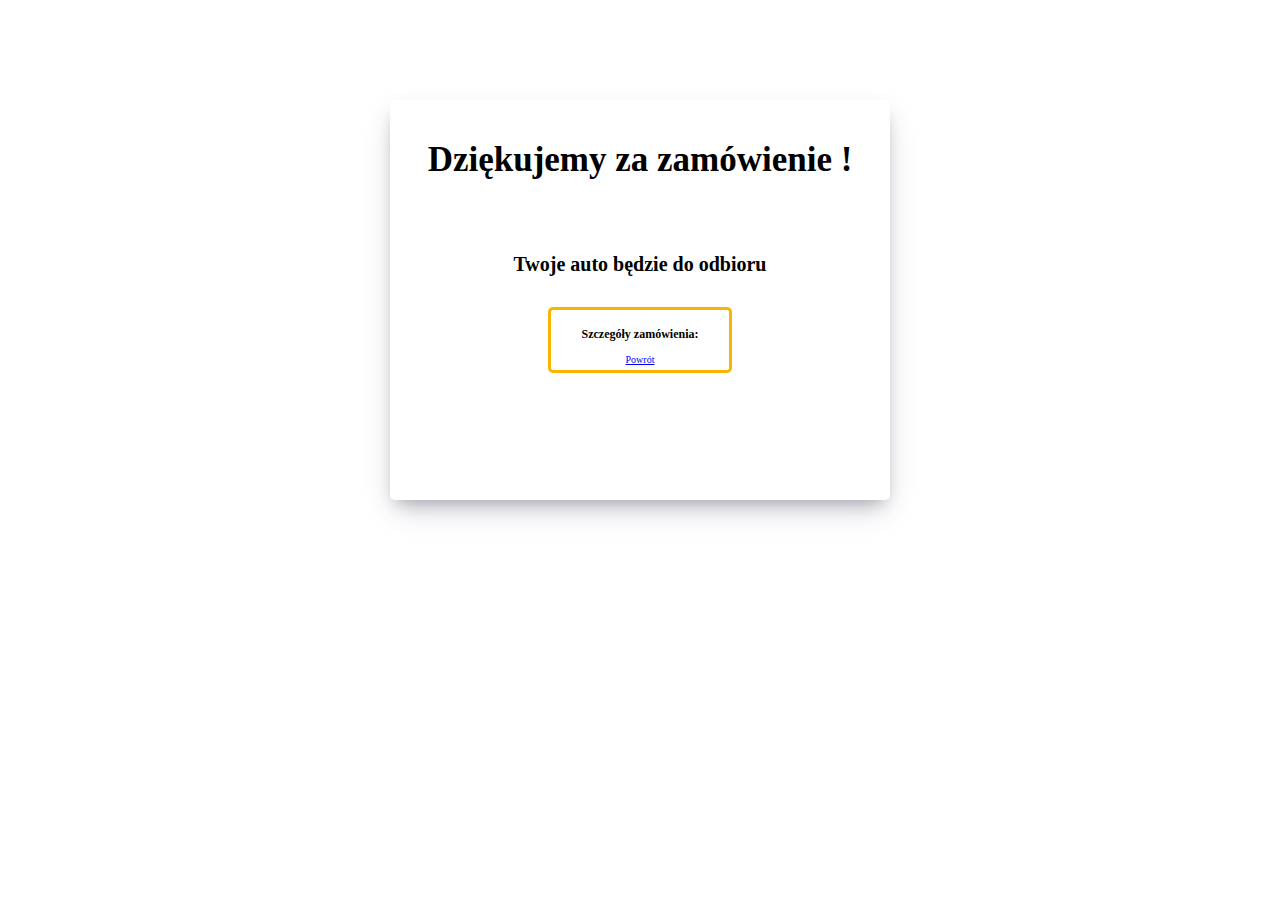
<file: final.html>
<!DOCTYPE html>
<html lang="en">
    <head>
        <meta charset="UTF-8" />
        <meta name="viewport" content="width=device-width, initial-scale=1.0" />
        <title>Dziękujemy za zamówienie</title>
        <link
        href="https://cdn.jsdelivr.net/npm/bootstrap@5.2.3/dist/css/bootstrap.min.css"
        rel="stylesheet"
        integrity="sha384-rbsA2VBKQhggwzxH7pPCaAqO46MgnOM80zW1RWuH61DGLwZJEdK2Kadq2F9CUG65"
        crossorigin="anonymous"
        />
        <link rel="stylesheet" href="style.css" />
        <script src="script.js"></script>
</head>
<body>
    <div class="order-final-details">
    <div class="alert-body">
        <div>
            <p id="final-heading">Dziękujemy za zamówienie <span id="name"></span>!</p> 
            <br>
            <div class="final-summary">
                <p id="delivery-alert">Twoje auto będzie do odbioru <span id="deliveryDate"></span></p> <br> 
                <div class="finalize-details">
                <p id="detail-list">Szczegóły zamówienia:
                    <ul><span id="orderSumFinal"></span></ul>
                    <ul><span id="payment-method"></span></ul>
                </p>
                <a href="index.html">Powrót</a>
                </div>
            </div>
        </div>
    </div>
    <!-- <div class="final-car-display">
        <img id="final-car-display" src="" alt="Chosen Car">
    </div> -->
    </div>
</body>
</html>
</file>
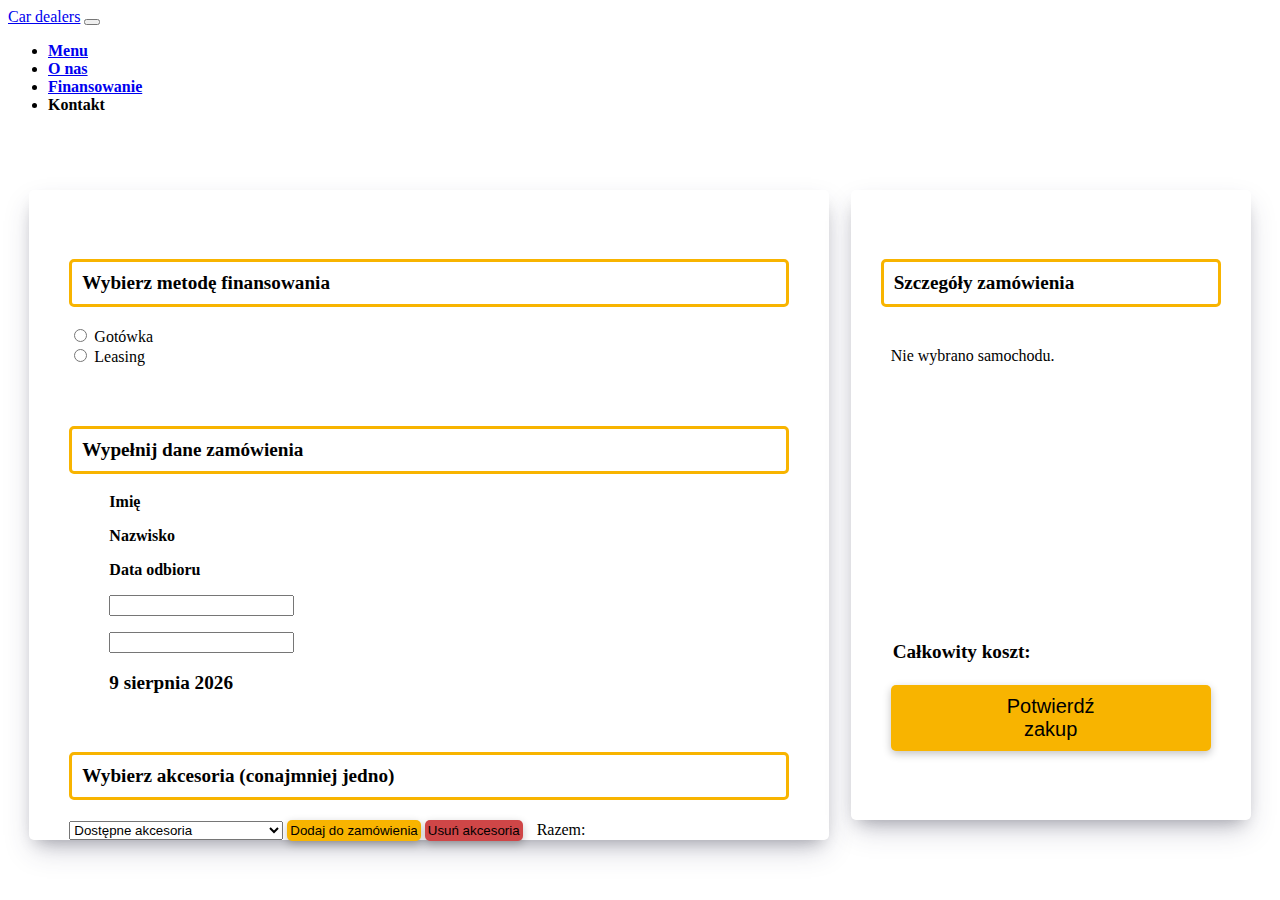
<file: order.html>
<!DOCTYPE html>
<html lang="en">
  <head>
    <meta charset="UTF-8" />
    <meta name="viewport" content="width=device-width, initial-scale=1.0" />
    <title>Formularz zamówienia</title>
    <link rel="stylesheet" href="style.css" />
    <link
      href="https://cdn.jsdelivr.net/npm/bootstrap@5.2.3/dist/css/bootstrap.min.css"
      rel="stylesheet"
      integrity="sha384-rbsA2VBKQhggwzxH7pPCaAqO46MgnOM80zW1RWuH61DGLwZJEdK2Kadq2F9CUG65"
      crossorigin="anonymous"
    />
    <script src="script.js"></script>
    <script
    src="https://cdn.jsdelivr.net/npm/bootstrap@5.2.3/dist/js/bootstrap.bundle.min.js"
    integrity="sha384-kenU1KFdBIe4zVF0s0G1M5b4hcpxyD9F7jL+jjXkk+Q2h455rYXK/7HAuoJl+0I4"
    crossorigin="anonymous"
    ></script>
  </head>
  <body>
    <nav class="navbar navbar-expand-lg bg-light">
      <div class="container-fluid">
        <a class="navbar-brand" href="#">Car dealers</a>
        <button
          class="navbar-toggler"
          type="button"
          data-bs-toggle="collapse"
          data-bs-target="#navbarNav"
          aria-controls="navbarNav"
          aria-expanded="false"
          aria-label="Toggle navigation"
        >
          <span class="navbar-toggler-icon"></span>
        </button>
        <div class="collapse navbar-collapse" id="navbarNav">
          <ul class="navbar-nav">
            <li class="nav-item">
              <a class="nav-link active" aria-current="page" href="#">Menu</a>
            </li>
            <li class="nav-item">
              <a class="nav-link" href="#">O nas</a>
            </li>
            <li class="nav-item">
              <a class="nav-link" href="#">Finansowanie</a>
            </li>
            <li class="nav-item">
              <a class="nav-link disabled">Kontakt</a>
            </li>
          </ul>
        </div>
      </div>
    </nav>
    <div class="order">
      <div class="row">
        <div class="col-8">
          <div class="order-config">
            <div class="financing-type">
              <p class="choice">Wybierz metodę finansowania</p>
              <div class="row">
                <div class="col-4">
                  <input type="radio" id="cash" name="payment" value="Gotówka"/>
                  <label for="cash">Gotówka</label>
                </div>
                <div class="col-4">
                  <input type="radio" id="leasing" name="payment" value="Leasing"/>
                  <label for="leasing">Leasing</label>
                </div>
              </div>
              </div>
              <div class="customer-info">
                <p class="choice">Wypełnij dane zamówienia</p>
                <div class="row">
                <div class="col-4">
                <ul>Imię</ul>
                <ul>Nazwisko</ul>
                
                <ul>Data odbioru</ul></div>
                <div class="col-4">
                    <ul><input type="text" id="firstName" name="name" required/></ul>
                    <ul><input type="text"id="surname" name="surname" required/></ul>
            
                    <ul><p id="delivery-date"></p></ul>
                </div>
                </div>
              </div>
              <div class="customize">
                <p class="choice">Wybierz akcesoria (conajmniej jedno)</p>
                <select id="accessory-list">
                    <option>Dostępne akcesoria</option>
                </select>
                <button id="add-accessory">Dodaj do zamówienia</button> 
                <button id="delete-accessory"> Usuń akcesoria </button> 
                <span id="total-slogan">Razem: <span id="total-cost"></span></span>
                
                <p id="display-accessories"></p> 
              </div>
            </div>
          </div>
        </div>
        <div class="col-4">
          <div class="order-card">
            <div class="order-confirm-card">
                <p id="details" >Szczegóły zamówienia</p>
                <div class="card"  id="chosen-car-card">
                 <img id="chosen-car-picture"src="https://ireland.apollo.olxcdn.com/v1/files/eyJmbiI6Im83cmd6cHliNTc5OTMtT1RPTU9UT1BMIiwidyI6W3siZm4iOiJ3ZzRnbnFwNnkxZi1PVE9NT1RPUEwiLCJzIjoiMTYiLCJwIjoiMTAsLTEwIiwiYSI6IjAifV19.C9j1Y0rkZu3gi3PPEstkbntjn7I6HrEcV9NAke-DTyg/image;s=0x450;q=70" class="card-img-top" alt="...">
                 <div class="card-body">
                 <p class="card-text">BMW seria 5  </p>
                </div>
              </div> <br> <br> <br> <br>
              
              <div id="car-total-cost">Całkowity koszt: </div>
              <button id="finalize-btn">Potwierdź zakup</button>
            </div>

          </div>
        </div>
      </div>
    </div>
  </body>
</html>
</file>
<file: style.css>
img {
  width: 100%;
  height: 550px;
}

p {
  font-weight: 600;
  font-size: larger;
}

ul {
  font-weight: 600;
}
.overlay-text {
  position: absolute;
  top: 10%;
  left: 5%;
  font-family: "Jersey 25", sans-serif;
  font-weight: 400;
  font-style: normal;
  font-size: 62px;
  color: #f56f18;
  width: 777px;
}

#brand,
#model,
#productionDate,
#price {
  width: 300px;
  background-color: #faddc2;
  border: none;
  border-radius: 5px;
  padding: 15px;
}

#brand,
#productionDate {
  margin-left: 30px;
}

#model,
#brand {
  margin-top: 30px;
}
#productionDate,
#price {
  margin-top: 40px;
}

#model,
#price {
  margin-left: 50px;
}

#searchCarBtn {
  position: absolute;
  top: 670px;
  left: 490px;
  width: 300px;
  padding: 15px;
  margin-top: -5px;
  box-shadow: rgba(50, 50, 93, 0.25) 0px 13px 27px -5px,
    rgba(0, 0, 0, 0.3) 0px 8px 16px -8px;
  background-color: #f46f18;
  border: none;
}

.search-card {
  width: 777px;
  height: 315px;
  background-color: #f9f5f5;
  opacity: 99%;
  padding: 30px;
  margin-top: -170px;
  margin-left: 75px;
  border-radius: 5px;
  display: flex;
  flex-wrap: wrap;
  box-shadow: rgba(50, 50, 93, 0.25) 0px 13px 27px -5px,
    rgba(0, 0, 0, 0.3) 0px 8px 16px -8px;
}

#top-offers-heading {
  font-family: "Jersey 25", sans-serif;
  font-weight: 400;
  font-style: normal;
  font-size: 50px;
  color: #f46f18;
  padding: 60px 0 0 60px;
  text-align: center;
}

.card {
  max-height: 600px;
  margin: 40px 10px 10px 10px;
}

.order-config {
  width: 800px;
  height: 650px;
  background-color: white;
  box-shadow: rgba(50, 50, 93, 0.25) 0px 13px 27px -5px,
    rgba(0, 0, 0, 0.3) 0px 8px 16px -8px;
  border-radius: 5px;
  margin-top: 60px;
}

.order-card {
  width: 400px;
  height: 630px;
  background-color: white;
  box-shadow: rgba(50, 50, 93, 0.25) 0px 13px 27px -5px,
    rgba(0, 0, 0, 0.3) 0px 8px 16px -8px;
  border-radius: 5px;
  margin-top: 60px;
}

.order {
  display: flex;
  justify-content: space-evenly;
  flex-wrap: wrap;
}

.financing-type {
  padding: 50px 40px 30px 40px;
}

.customer-info {
  padding: 10px 40px;
}

.customize {
  padding: 10px 40px;
}

#total-slogan {
  padding: 0 0 0 10px;
}

.order-confirm-card {
  padding: 50px 30px;
}

#chosen-car-card {
  height: 200px;
}

.car-offers-card {
  display: flex;
}

.order-final-details {
  display: flex;
  justify-content: center;
  margin: 100px;
}

.alert-body {
  width: 500px;
  height: 400px;
  background-color: white;
  box-shadow: rgba(50, 50, 93, 0.25) 0px 13px 27px -5px,
    rgba(0, 0, 0, 0.3) 0px 8px 16px -8px;
  border-radius: 5px;
  display: flex;
  justify-content: center;
}

.final-car-display {
  width: 500px;
  height: 400px;
  background-color: white;
  box-shadow: rgba(50, 50, 93, 0.25) 0px 13px 27px -5px,
    rgba(0, 0, 0, 0.3) 0px 8px 16px -8px;
  border-radius: 5px;
}

#final-heading {
  margin-top: 40px;
  font-size: 35px;
  text-align: center;
}

.final-summary {
  font-size: 10px;
  text-align: center;
}

.choice {
  padding: 10px;
  border-radius: 5px;
  border: solid #f8b400;
}

#car-total-cost {
  padding: 12px;
  font-size: larger;
  font-weight: 600;
}

#finalize-btn {
  margin: 10px;
  padding: 10px 100px;
  border-radius: 5px;
  background-color: #f8b400;
  border-style: none;
  font-size: 20px;
  box-shadow: rgba(0, 0, 0, 0.24) 0px 3px 8px;
}

#finalize-btn:hover {
  background-color: #ffb803;
}

#details {
  border: solid #f8b400;
  padding: 10px;
  border-radius: 5px;
}

#add-accessory {
  background-color: #f8b400;
  border-style: none;
  border-radius: 5px;
  padding: 3px;
  box-shadow: rgba(0, 0, 0, 0.24) 0px 3px 8px;
}

#add-accessory:hover {
  background-color: #ffb803;
}

#delete-accessory {
  background-color: #cf4647;
  border-style: none;
  border-radius: 5px;
  padding: 3px;
  box-shadow: rgba(0, 0, 0, 0.24) 0px 3px 8px;
}

#delete-accessory:hover {
  background-color: #ca1e1e;
}

#delivery-alert {
  font-size: 20px;
}

.finalize-details {
  padding: 5px;
  margin-left: 120px;
  margin-right: 120px;
  border: solid #f8b400;
  border-radius: 5px;
}

#orderSumFinal,
#payment-method {
  text-align: left;
}

#detail-list {
  text-align: center;
}

@media screen and (min-width:1920px) and (max-width: 2700px) {
  .card {
    max-height: 700px;
  }
}
</file>
